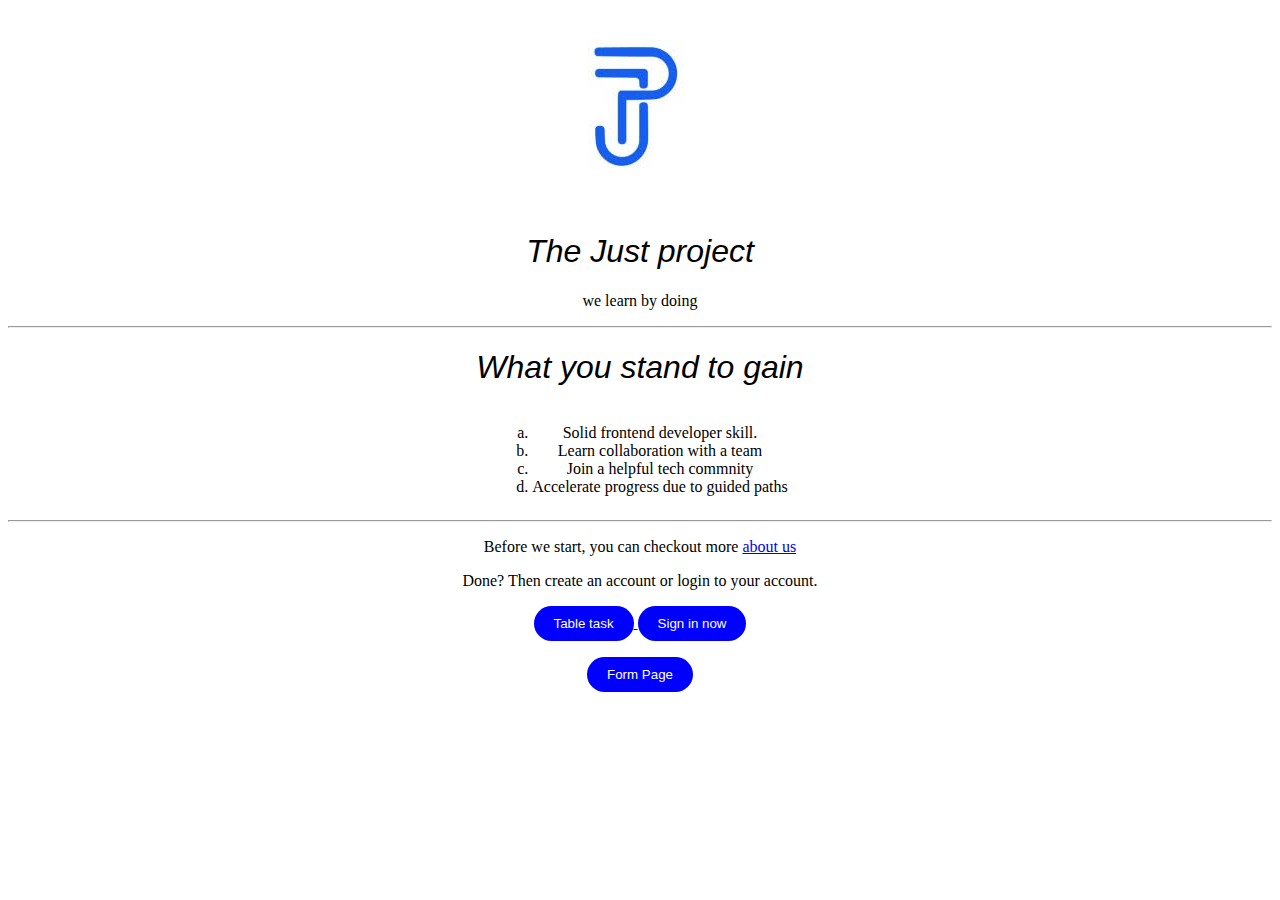
<file: index.html>
<!DOCTYPE html>
<html lang="en">
<head>
    <meta charset="UTF-8">
    <meta http-equiv="X-UA-Compatible" content="IE=edge">
    <meta name="viewport" content="width=device-width, initial-scale=1.0">
    <title>My just project</title>
    
<link rel="stylesheet" href="styles.css">
</head>
<body>
 <div  class="img_div"><img src="img/favicon.jpg" alt=""> </div>

    <h1>The Just project </h1>

    <p>we learn by doing </p>

    <hr>
    

    <h1>What you stand to gain </h1>
    <div class="close">
    <ol type="a">

        <li>Solid frontend developer skill.</li>

 <li>Learn collaboration with a team </li>
 <li>Join a helpful tech commnity</li>
 <li>Accelerate progress due to guided paths</li> 
    
    
   </ol>
   </div>
    <hr>
    <div>
    <p> Before we start, you can checkout more   <a href="about.html">about us</a></p> 


    <p>Done? Then create an account or login to your account. </p>
    </div>
    <p><a href="table.html"><button>Table task </button> </a> <button>Sign in now</button> </p>
<p><a href="FORM HTML/form.html"><button>Form Page</button></a></p>
</body>
</html>
</file>
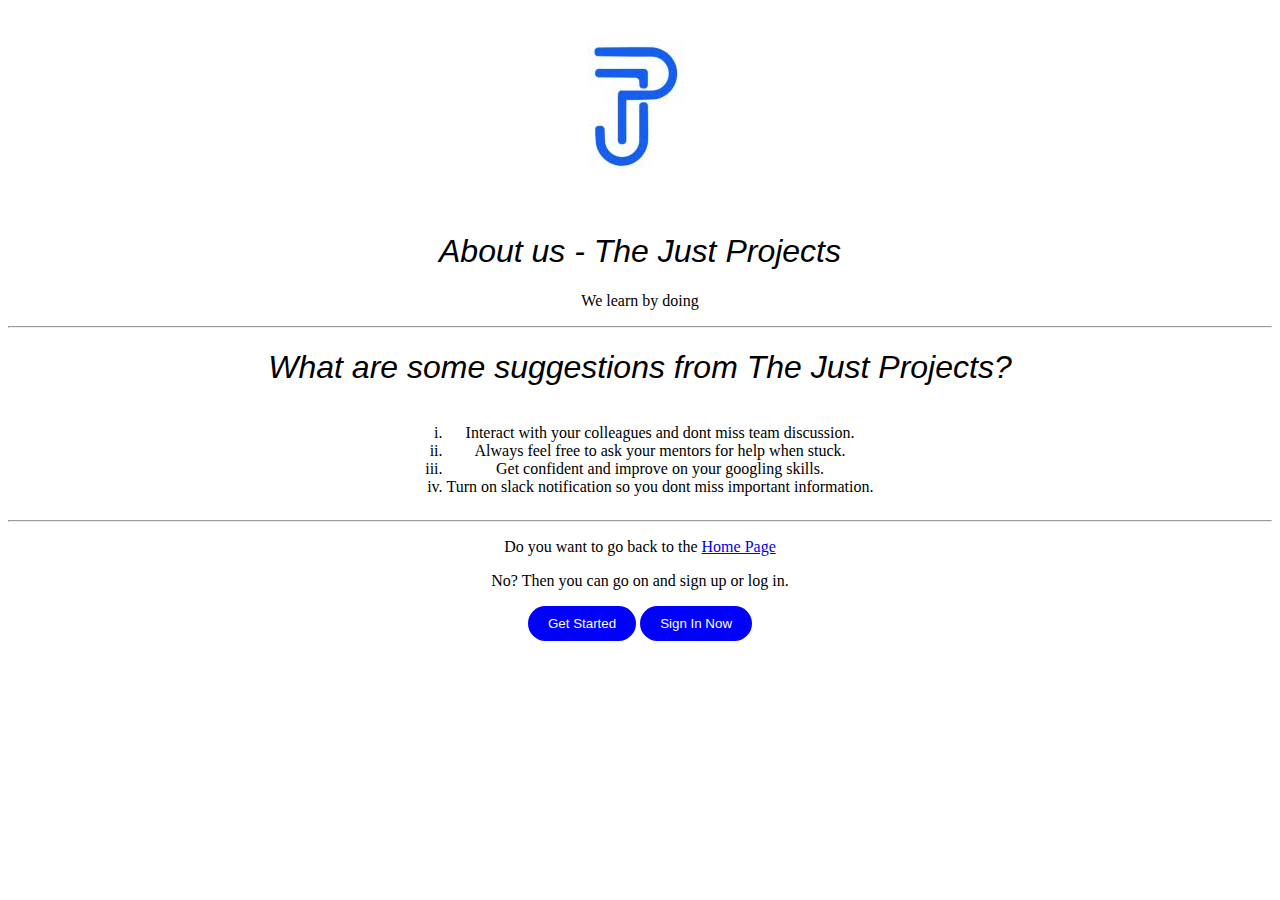
<file: about.html>
<!DOCTYPE html>
<html lang="en">
<head>
    <meta charset="UTF-8">
    <meta http-equiv="X-UA-Compatible" content="IE=edge">
    <meta name="viewport" content="width=device-width, initial-scale=1.0">
    <title>About</title>

<link rel="stylesheet" href="styles.css">

</head>
<body>
    <div>
    

<div class="img_div"><img src="img/favicon.jpg" alt=""> </div>


<h1>About us - The Just Projects </h1> 

<p>We learn by doing </p>
<hr>
<h1>What are some suggestions from The Just Projects? </h1>
 <div class="close">
    <ol type="i">

    <li>Interact with your colleagues and dont miss team discussion.</li>
    <li>Always feel free to ask your mentors for help when stuck.</li>
    <li>Get confident and improve on your googling skills.</l>
    <li>Turn on slack notification so you dont miss important information.</li> 
</ol>
</div>
<hr>
<div>
<p>Do you want to go back to the <a href="index.html">Home Page</a> </p>
<p>No? Then you can go on and sign up or log in. </p>
</div>
<div class="button_div">
<button>Get Started</button> 
<button>Sign In Now</button>
</div>



    
</body>
</file>
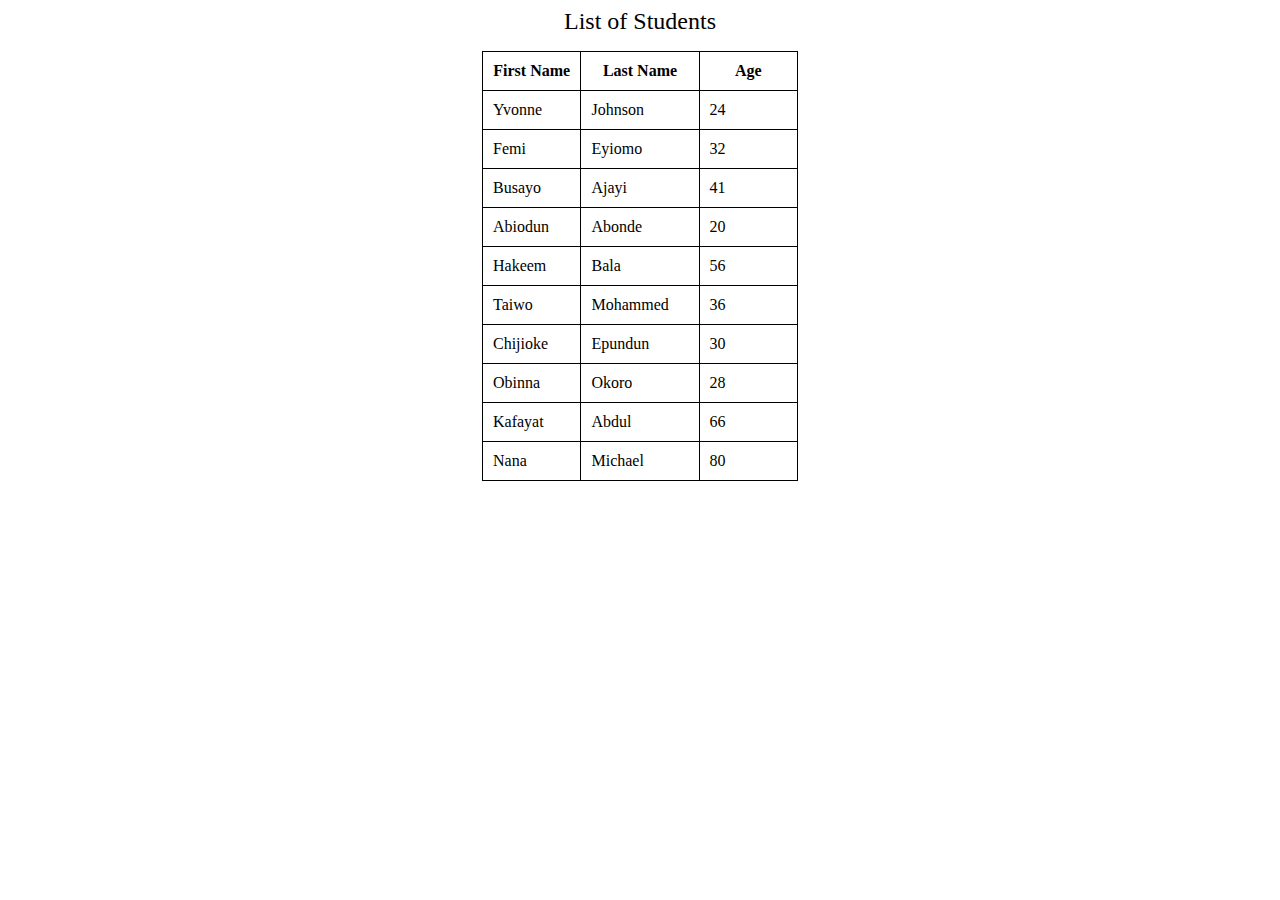
<file: table.html>
<!DOCTYPE html>
<html>
    <head>
        <title>List of Students</title>
<link rel="stylesheet" href="styles.css">
    
    </head>
    <body>
        <table>
            <caption>List of Students</caption>
            <thead>
                <tr>
                    <th>First Name</th>
                    <th>Last Name</th>
                    <th>Age</th>
                </tr>
            </thead>
            <tbody>
                <tr>
                    <td>Yvonne</td>
                    <td>Johnson</td>
                    <td>24</td>
                </tr>
                <tr>
                    <td>Femi</td>
                    <td>Eyiomo</td>
                    <td>32</td>
                </tr>
                <tr>
                    <td>Busayo</td>
                    <td>Ajayi</td>
                    <td>41</td>
                </tr>
                <tr>
                    <td>Abiodun</td>
                    <td>Abonde</td>
                    <td>20</td>
                </tr>
                <tr>
                    <td>Hakeem</td>
                    <td>Bala</td>
                    <td>56</td>
                </tr>
                <tr>
                    <td>Taiwo</td>
                    <td>Mohammed</td>
                    <td>36</td>
                </tr>
                <tr>
                    <td>Chijioke</td>
                    <td>Epundun</td>
                    <td>30</td>
                </tr>
                <tr>
                    <td>Obinna</td>
                    <td>Okoro</td>
                    <td>28</td>
                </tr>
                <tr>
                    <td>Kafayat</td>
                    <td>Abdul</td>
                    <td>66</td>
                </tr>
                <tr>
                    <td>Nana</td>
                    <td>Michael</td>
                    <td>80 </td>
                </tr>
            </tbody>
            
        </table>
    </body>
    </html>
</file>
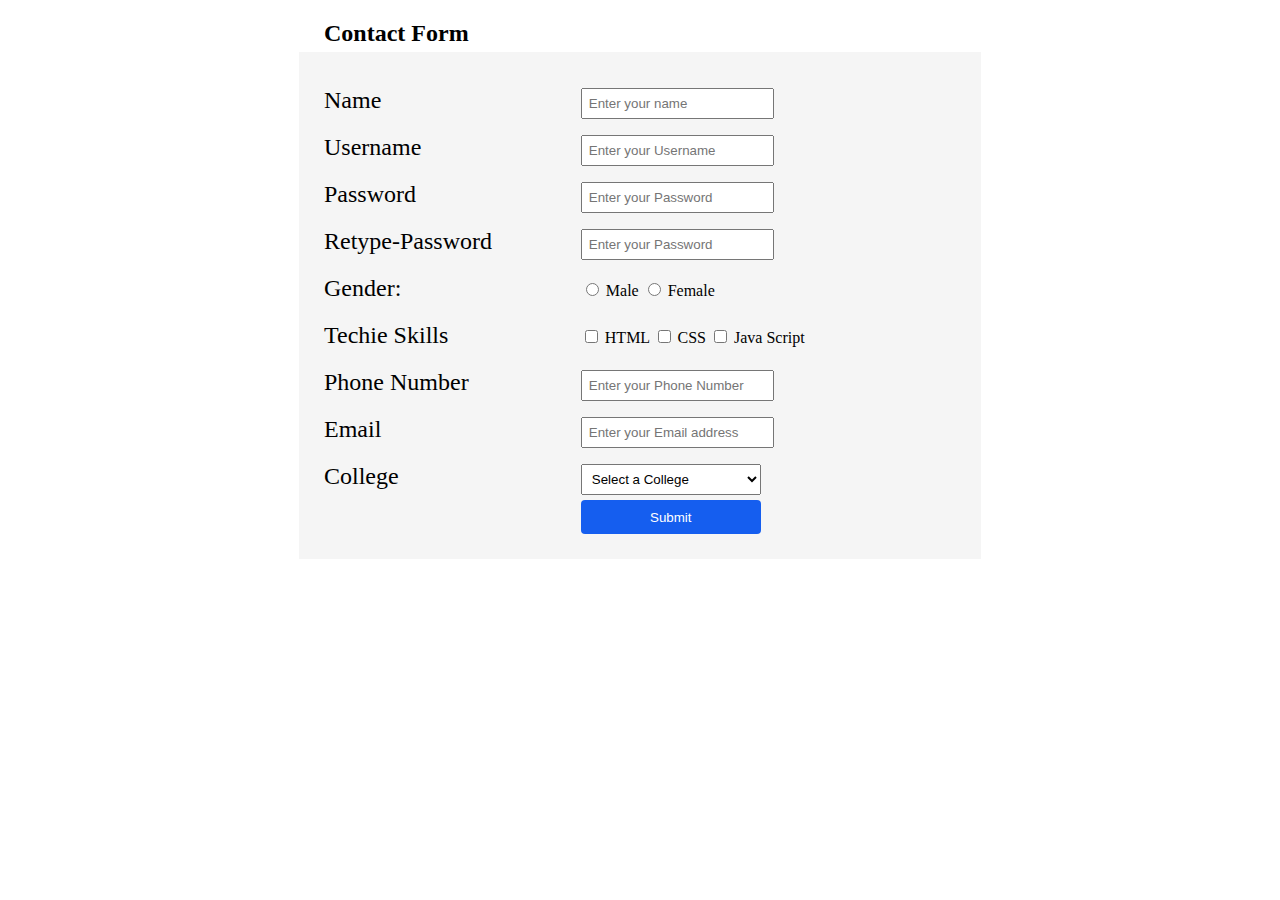
<file: FORM HTML/form.html>
<!DOCTYPE html>
<html lang="en">
<head>
    <meta charset="UTF-8">
    <meta http-equiv="X-UA-Compatible" content="IE=edge">
    <meta name="viewport" content="width=device-width, initial-scale=1.0">
    <title>HTML FORM</title>
    
    <link rel="stylesheet" href="style.css">

</head>
<body>
    <h2>Contact Form</h2>

    <form action="">
        
          <div> <label for="name">Name </label>
            <input type="text" placeholder="Enter your name">
            <div>

            <div> <label for="username">Username </label>
             <input type="text" placeholder="Enter your Username">
             </div>
             <div>
             <label for="password">Password </label>
             <input type="password" placeholder="Enter your Password">
             </div>
             <div>
             <label for="retype-password">Retype-Password</label>
             <input type="retye-password" placeholder="Enter your Password">
             </div>
             <div>
                <label for="">Gender:</label>
                <input type="radio"/> Male       <input type="radio"  class="radio"/> Female
              </div>
             <div>
             
             <label for="techie skills">Techie Skills</label>
             <input type="checkbox"/> HTML  <input type="checkbox"/> CSS <input type="checkbox"/> Java Script </div>
             
             <div>
             <label for="phone number">Phone Number</label>
             <input type="phone number" placeholder="Enter your Phone Number"> </div>
             <div>
             <label for="email">Email</label>
             <input type="email" placeholder="Enter your Email address"> </div>
             <div>
             <label for="college">College</label>
             <select name="" id="">
            <option value="select a college">Select a College</option>
            <option value="von academy">VON Academy</option>
            <option value="tlamz varsity">Tlamz Varsity</option>
            <option value="tracy group of school">Tracy Group of School</option>
             </select> </div>


<div>
 <label for=""></label>
        
       <button>Submit</button> <div></div>

    </form>
    
</body>
</html>
</file>
<file: styles.css>
table {
    margin: auto;
    border: 1px solid black;
}
table, th, td {
    border: 1px solid black;
    border-collapse: collapse;
    width: 25%;
    height: 60%;
}
th, td {
    padding: 10px;
}

caption {
    font-size: 24px;
    margin-bottom: 16px;
}



p {
    text-align: center;
    
}


.img_div {

    text-align: center;
}
h1{
    text-align: center;
    font: 2em sans-serif;
    font-style: oblique;
    
}
.button_div{
    text-align: center;
    border-radius: 2rem;
    
}
div.close{
    text-align: center;
    }
    ol{
        display: inline-block;
        text-align: right;
    }
    button{
        
        border-radius: 2rem;
        background-color: blue;
        color: white;
        padding: 10px 20px;
        border:none ;
        
    }
    
    

ol{
    text-align: center;
}
</file>
<file: FORM HTML/style.css>
<style>
  @import url('https://fonts.googleapis.com/css2?family=Poppins&display=swap');

*{
    padding: 0;
    margin: 0;
    box-sizing: border-box;
    font-family: 'Poppins', sans-serif;

}
form{
    width: 50%;
    margin: auto;
    background-color: whitesmoke;
    padding: 2%;
    font-family: ;
}

h2{ margin-left: 25%;
    
    margin-bottom: 5px;
}

label{
    display: inline-block;
    width: 40%;
    margin: 10px auto;
    font-size: 1.5rem ;

    
}
input{
    display:inline-block;
margin-bottom: 5px;
padding: 6px;
    
    
}
button {
    border: none;
    width: 180px;
    padding: 1.5%;
    background-color: #155eef;
    color: #ffffff;
    border-radius: 4px; }

    select{
        width: 180px;
        padding: 6px;
    }
</file>
